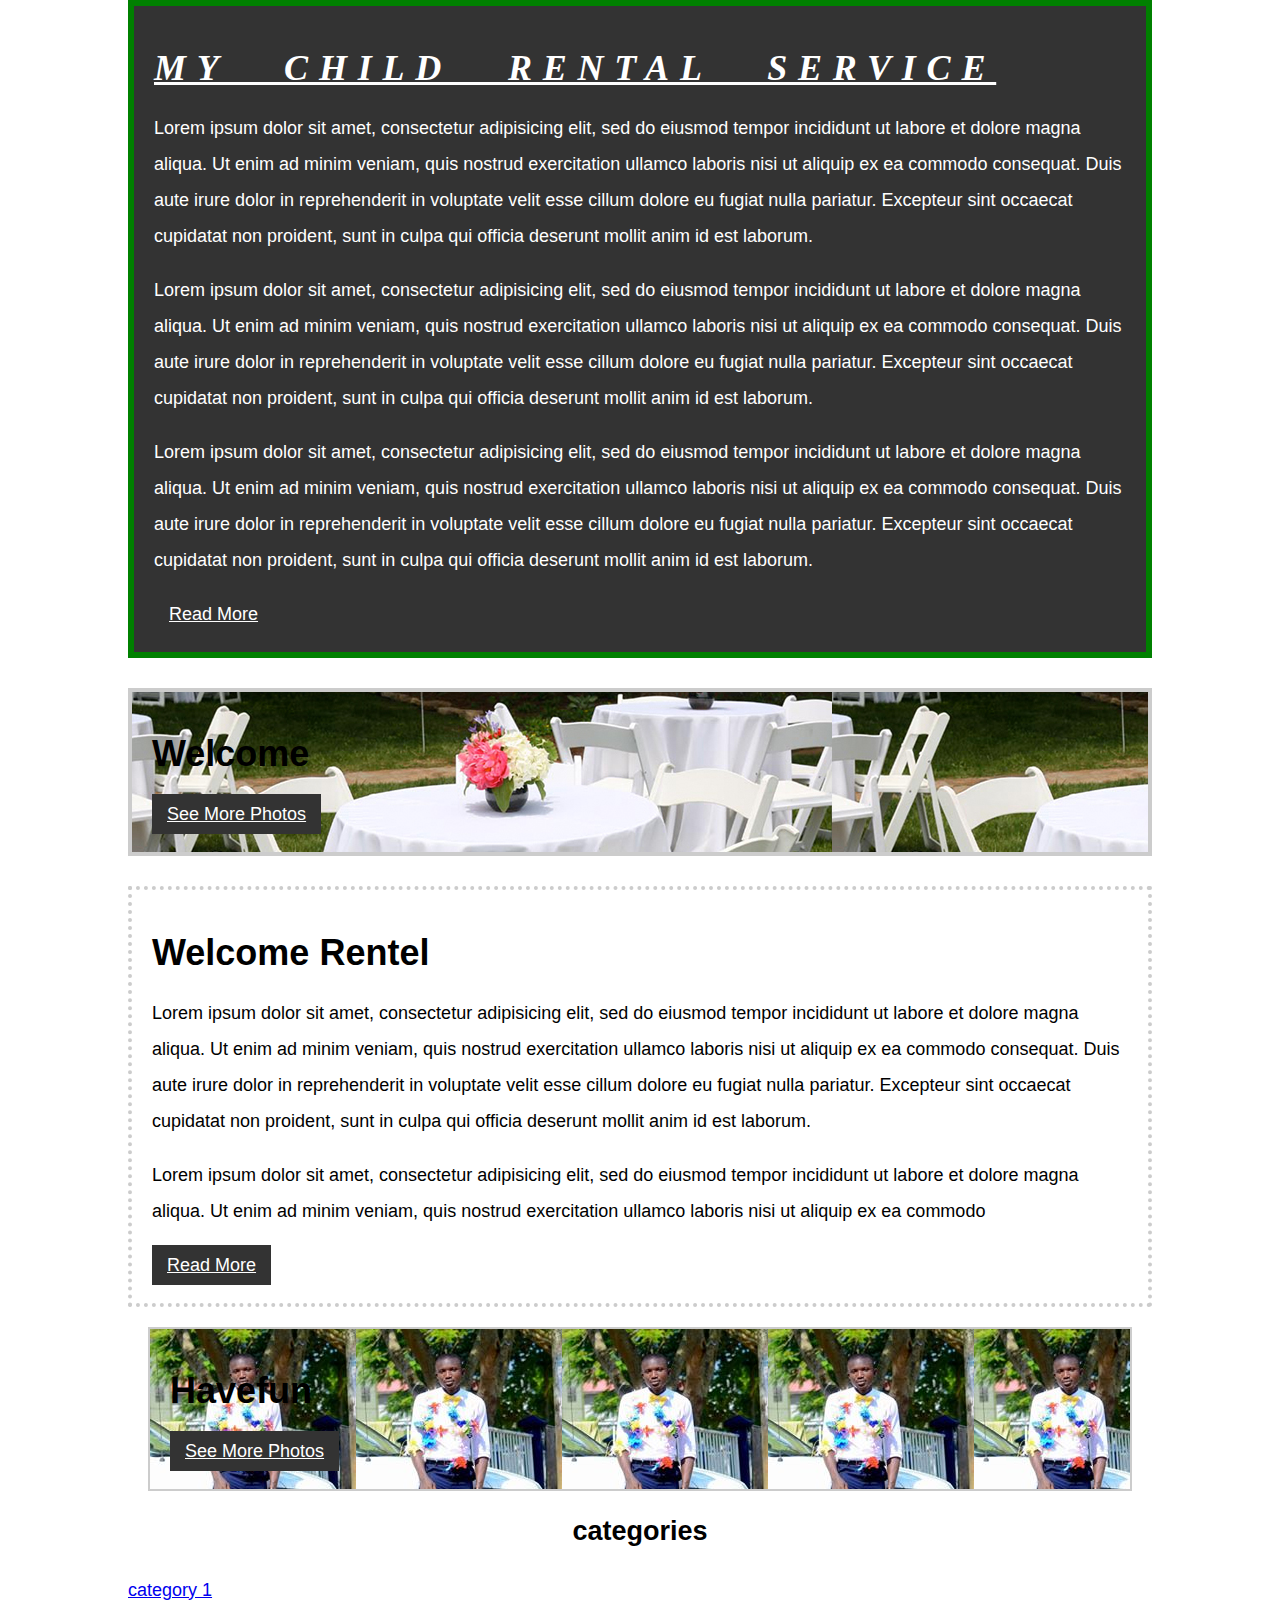
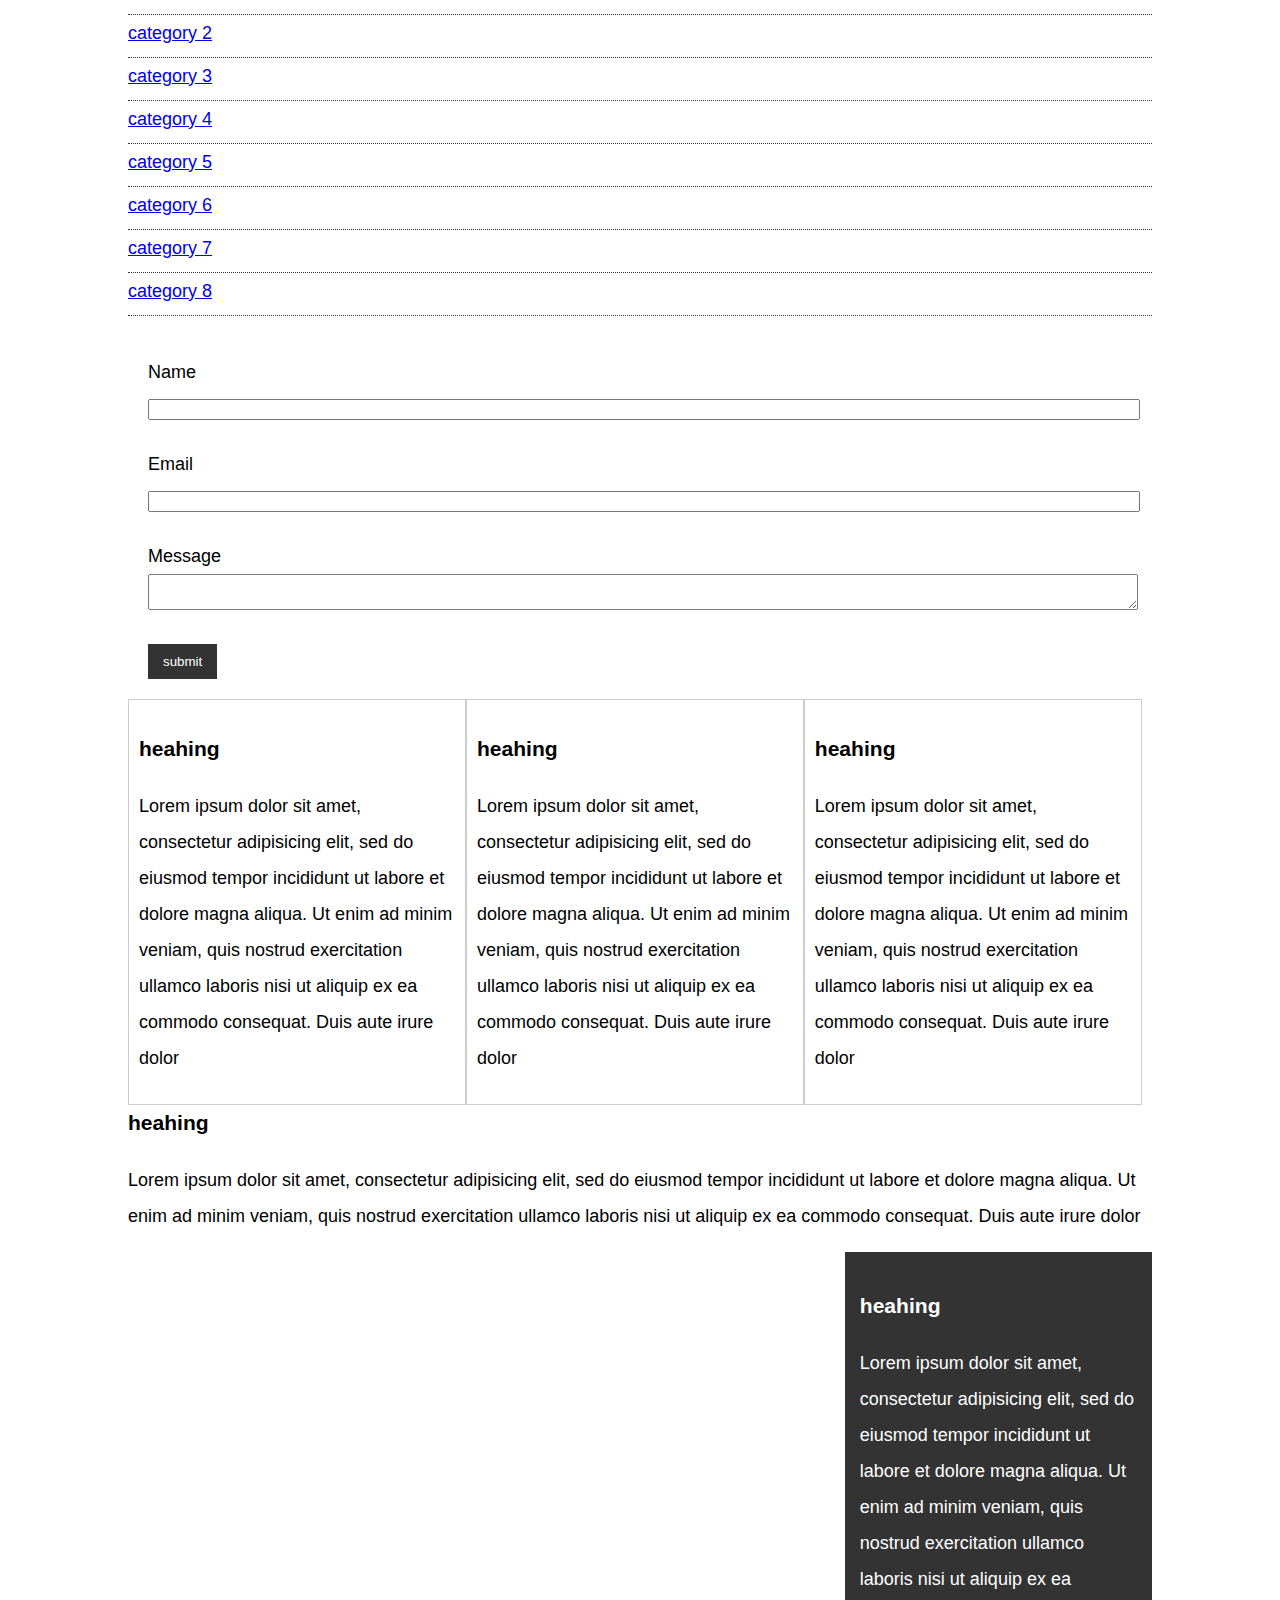
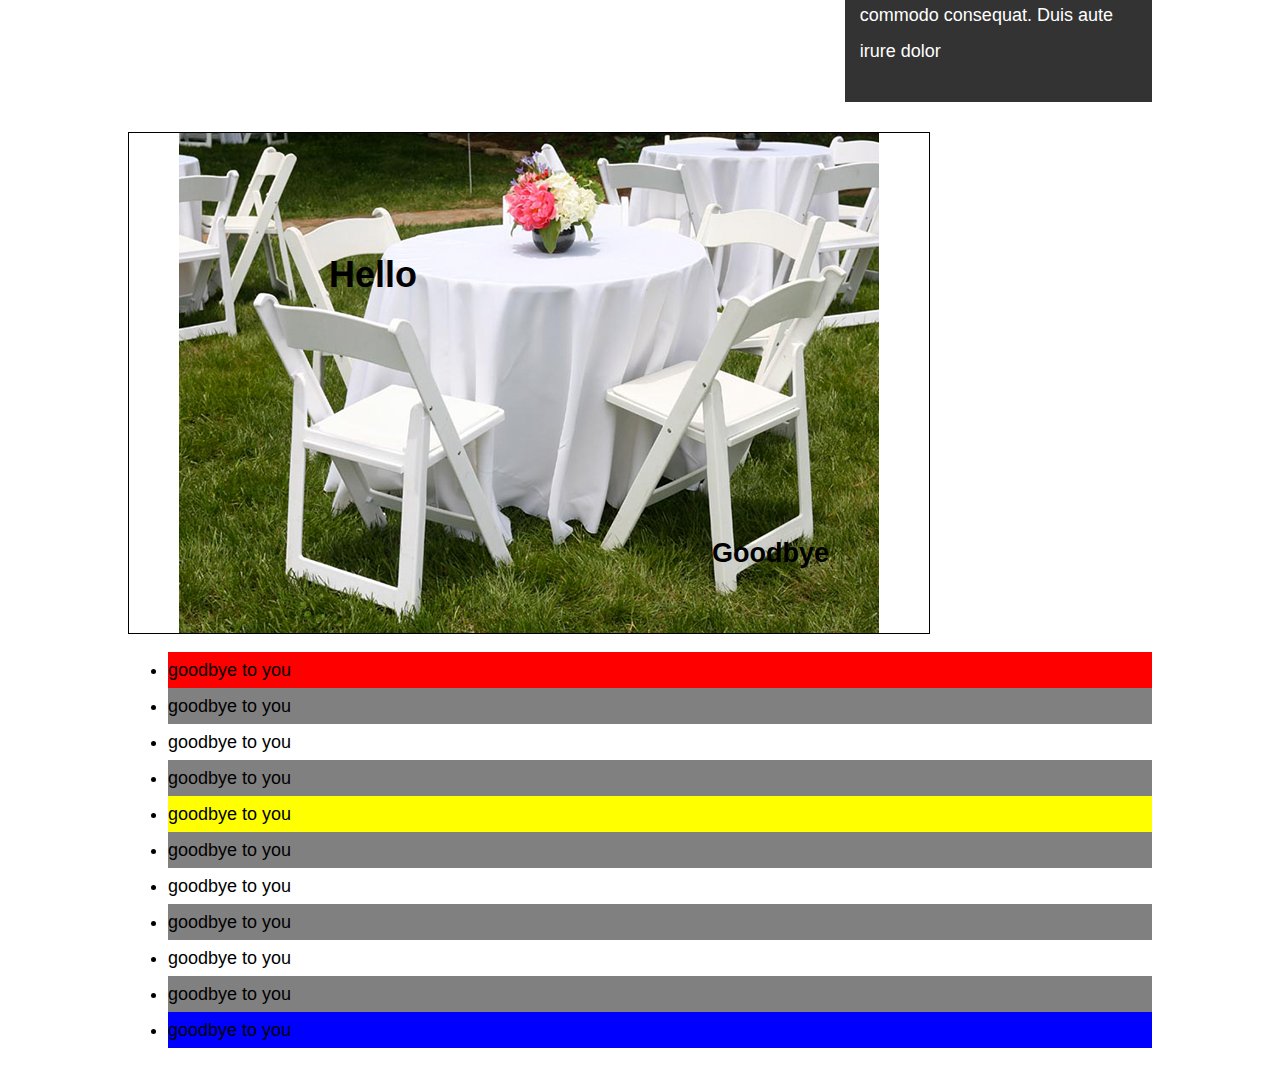
<file: INDEX.HTML>
<!DOCTYPE html>
<html>
<head>
	<title>My Rental Web</title>
	<link rel="stylesheet" type="text/css" href="stylesheet/style.css">

</head>
<body>
	<div class="container">
	<div class="box-1">
	<h1>My Child Rental service</h1>


	<p>Lorem ipsum dolor sit amet, consectetur adipisicing elit, sed do eiusmod
	tempor incididunt ut labore et dolore magna aliqua. Ut enim ad minim veniam,
	quis nostrud exercitation ullamco laboris nisi ut aliquip ex ea commodo
	consequat. Duis aute irure dolor in reprehenderit in voluptate velit esse
	cillum dolore eu fugiat nulla pariatur. Excepteur sint occaecat cupidatat non
	proident, sunt in culpa qui officia deserunt mollit anim id est laborum.</p>

	<p>Lorem ipsum dolor sit amet, consectetur adipisicing elit, sed do eiusmod
	tempor incididunt ut labore et dolore magna aliqua. Ut enim ad minim veniam,
	quis nostrud exercitation ullamco laboris nisi ut aliquip ex ea commodo
	consequat. Duis aute irure dolor in reprehenderit in voluptate velit esse
	cillum dolore eu fugiat nulla pariatur. Excepteur sint occaecat cupidatat non
	proident, sunt in culpa qui officia deserunt mollit anim id est laborum.</p>

	
		<p>Lorem ipsum dolor sit amet, consectetur adipisicing elit, sed do eiusmod
	tempor incididunt ut labore et dolore magna aliqua. Ut enim ad minim veniam,
	quis nostrud exercitation ullamco laboris nisi ut aliquip ex ea commodo
	consequat. Duis aute irure dolor in reprehenderit in voluptate velit esse
	cillum dolore eu fugiat nulla pariatur. Excepteur sint occaecat cupidatat non
	proident, sunt in culpa qui officia deserunt mollit anim id est laborum.</p>
	<a class="buttom" href="">Read More</a>
</div>




      <div class="box-2">
	<h1>Welcome </h1>
	
	<a class="buttom" href="">See More Photos</a>
</div>

          <div class="box-3">
	<h1>Welcome Rentel</h1>
	<p>Lorem ipsum dolor sit amet, consectetur adipisicing elit, sed do eiusmod
	tempor incididunt ut labore et dolore magna aliqua. Ut enim ad minim veniam,
	quis nostrud exercitation ullamco laboris nisi ut aliquip ex ea commodo
	consequat. Duis aute irure dolor in reprehenderit in voluptate velit esse
	cillum dolore eu fugiat nulla pariatur. Excepteur sint occaecat cupidatat non
	proident, sunt in culpa qui officia deserunt mollit anim id est laborum.</p>

	<p>Lorem ipsum dolor sit amet, consectetur adipisicing elit, sed do eiusmod
	tempor incididunt ut labore et dolore magna aliqua. Ut enim ad minim veniam,
	quis nostrud exercitation ullamco laboris nisi ut aliquip ex ea commodo
	</p>
	<a class="buttom" href="">Read More</a>
</div>

  <div class="box-4">
	<h1>Havefun </h1>
	
	<a class="buttom" href="">See More Photos</a>
</div>

     <div class="categories">
     	<h2>categories</h2>
     	<ul>
     		<li><a href="#">category 1</a></li>

     			<li><a href="#">category 2</a></li>

     			  	<li><a href="#">category 3</a></li>

     			  	  	<li><a href="#">category 4</a></li>

     			  	   	<li><a href="#">category 5</a></li>

     			  	       	<li><a href="#">category 6</a></li>

     			  	       		<li><a href="#">category 7</a></li>

     			  	       			<li><a href="#">category 8</a></li>

     	</ul>
     </div>
     <form class="my-form">
     	<div class="form-group">
     		<label>Name</label>
     		<input type="text" name="Name">
     		
     	</div>

     		<div class="form-group">
     		<label>Email</label>
     		<input type="text" name="email">
     		
     	</div>

     		<div class="form-group">
     		<label>Message</label>
     		<textarea name="Message"></textarea>
     		
     	</div>
     	<input class="buttom" type="submit" value="submit" name="submit">
     </form>

     <div class="block">
     	    <h3>heahing </h3>
            <p> Lorem ipsum dolor sit amet, consectetur adipisicing elit, sed do eiusmod
     	    tempor incididunt ut labore et dolore magna aliqua. Ut enim ad minim veniam,
     	    quis nostrud exercitation ullamco laboris nisi ut aliquip ex ea commodo
     	     consequat. Duis aute irure dolor</p> 
     </div>


     <div class="block">
     	    <h3>heahing </h3>
            <p> Lorem ipsum dolor sit amet, consectetur adipisicing elit, sed do eiusmod
     	    tempor incididunt ut labore et dolore magna aliqua. Ut enim ad minim veniam,
     	    quis nostrud exercitation ullamco laboris nisi ut aliquip ex ea commodo
     	     consequat. Duis aute irure dolor</p> 
     </div>
     
     <div class="block">
     	    <h3>heahing </h3>
            <p> Lorem ipsum dolor sit amet, consectetur adipisicing elit, sed do eiusmod
     	    tempor incididunt ut labore et dolore magna aliqua. Ut enim ad minim veniam,
     	    quis nostrud exercitation ullamco laboris nisi ut aliquip ex ea commodo
     	     consequat. Duis aute irure dolor</p> 
     </div>


     <div id="mini-block">
     	    <h3>heahing </h3>
            <p> Lorem ipsum dolor sit amet, consectetur adipisicing elit, sed do eiusmod
     	    tempor incididunt ut labore et dolore magna aliqua. Ut enim ad minim veniam,
     	    quis nostrud exercitation ullamco laboris nisi ut aliquip ex ea commodo
     	     consequat. Duis aute irure dolor</p> 
     </div>


     <div id="sidebar">
     	    <h3>heahing </h3>
            <p> Lorem ipsum dolor sit amet, consectetur adipisicing elit, sed do eiusmod
     	    tempor incididunt ut labore et dolore magna aliqua. Ut enim ad minim veniam,
     	    quis nostrud exercitation ullamco laboris nisi ut aliquip ex ea commodo
     	     consequat. Duis aute irure dolor</p> 
     </div>
     <div class="clr"></div>

     <div class="p-box">
     	<h1>Hello</h1>
     	<h2>Goodbye</h2>
     	
     </div>
     <ul class="my-list">
     	<li>goodbye to you</li>
     	<li>goodbye to you</li>
     	<li>goodbye to you</li>
     	<li>goodbye to you</li>
     	<li>goodbye to you</li>
     	<li>goodbye to you</li>
     	<li>goodbye to you</li>
     	<li>goodbye to you</li>
     	<li>goodbye to you</li>
     	<li>goodbye to you</li>
     	<li>goodbye to you</li>
     	
     </ul>
</div>

	



</body>
</html>
</file>
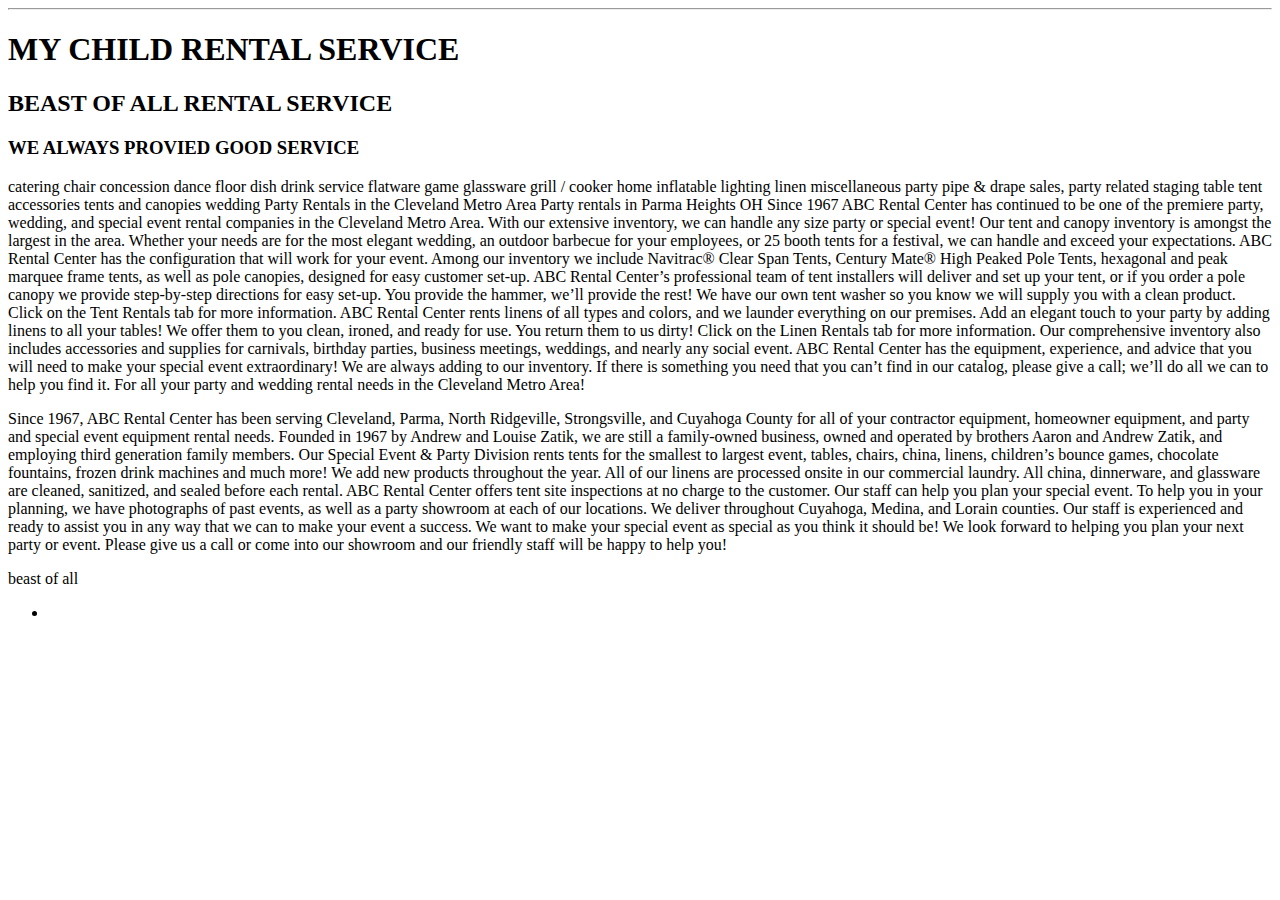
<file: COPY.HTML>
<!DOCTYPE html>
<html>
<head>
	<title>MY CHILD RENTAL SERVICE</title>
</head>
<body>
	
	<hr>

<h1>MY CHILD RENTAL SERVICE</h1>
<h2>BEAST OF ALL RENTAL SERVICE</h2>
<h3>WE ALWAYS PROVIED GOOD SERVICE</h3>

<p>
catering
chair
concession
dance floor
dish
drink service
flatware
game
glassware
grill / cooker
home
inflatable
lighting
linen
miscellaneous party
pipe & drape
sales, party related
staging
table
tent accessories
tents and canopies
wedding
Party Rentals in the Cleveland Metro Area
Party rentals in Parma Heights OH
Since 1967 ABC Rental Center has continued to be one of the premiere party, wedding, and special event rental companies in the Cleveland Metro Area. With our extensive inventory, we can handle any size party or special event!

Our tent and canopy inventory is amongst the largest in the area. Whether your needs are for the most elegant wedding, an outdoor barbecue for your employees, or 25 booth tents for a festival, we can handle and exceed your expectations. ABC Rental Center has the configuration that will work for your event. Among our inventory we include Navitrac® Clear Span Tents, Century Mate® High Peaked Pole Tents, hexagonal and peak marquee frame tents, as well as pole canopies, designed for easy customer set-up. ABC Rental Center’s professional team of tent installers will deliver and set up your tent, or if you order a pole canopy we provide step-by-step directions for easy set-up. You provide the hammer, we’ll provide the rest! We have our own tent washer so you know we will supply you with a clean product. Click on the Tent Rentals tab for more information.

ABC Rental Center rents linens of all types and colors, and we launder everything on our premises. Add an elegant touch to your party by adding linens to all your tables! We offer them to you clean, ironed, and ready for use. You return them to us dirty! Click on the Linen Rentals tab for more information.

Our comprehensive inventory also includes accessories and supplies for carnivals, birthday parties, business meetings, weddings, and nearly any social event.

ABC Rental Center has the equipment, experience, and advice that you will need to make your special event extraordinary! We are always adding to our inventory. If there is something you need that you can’t find in our catalog, please give a call; we’ll do all we can to help you find it. For all your party and wedding rental needs in the Cleveland Metro Area!</p>
<p>Since 1967, ABC Rental Center has been serving Cleveland, Parma, North Ridgeville, Strongsville, and Cuyahoga County for all of your contractor equipment, homeowner equipment, and party and special event equipment rental needs. Founded in 1967 by Andrew and Louise Zatik, we are still a family-owned business, owned and operated by brothers Aaron and Andrew Zatik, and employing third generation family members.

Our Special Event & Party Division rents tents for the smallest to largest event, tables, chairs, china, linens, children’s bounce games, chocolate fountains, frozen drink machines and much more! We add new products throughout the year. All of our linens are processed onsite in our commercial laundry. All china, dinnerware, and glassware are cleaned, sanitized, and sealed before each rental. ABC Rental Center offers tent site inspections at no charge to the customer. Our staff can help you plan your special event. To help you in your planning, we have photographs of past events, as well as a party showroom at each of our locations. We deliver throughout Cuyahoga, Medina, and Lorain counties. Our staff is experienced and ready to assist you in any way that we can to make your event a success. We want to make your special event as special as you think it should be!

We look forward to helping you plan your next party or event. Please give us a call or come into our showroom and our friendly staff will be happy to help you!</p>
<p>beast of all</p>
<ul>
	<li></li>
</ul>
</body>
</html>
</file>
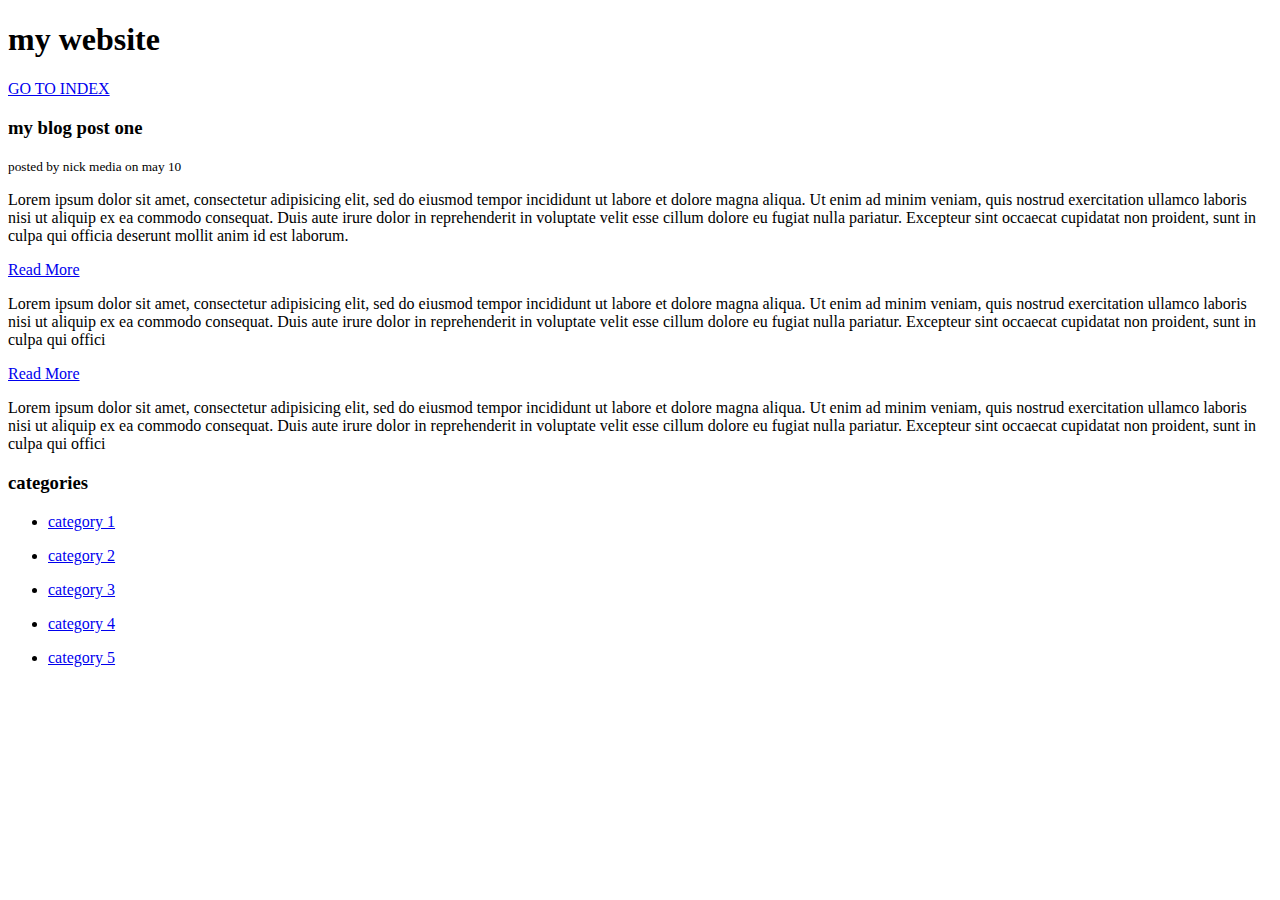
<file: blog/blog.html>
<!DOCTYPE html>
<html>
<head>
	<title>my blog</title>
	<meta name="descrition" content="awesome blog by nick media">
	<meta name="keyword" content="webdesign blog webdev blog, nick media">
</head>
<body>
     <header>
     	   <h1> my website</h1>
     </header>

     <a href="INDEX.HTML"> GO TO INDEX</a>


     <section>
     	<article>
     		<h3>my blog post one</h3>
     		<small>posted by nick media on may 10 </small>


     		<p>Lorem ipsum dolor sit amet, consectetur adipisicing elit, sed do eiusmod
     		tempor incididunt ut labore et dolore magna aliqua. Ut enim ad minim veniam,
     		quis nostrud exercitation ullamco laboris nisi ut aliquip ex ea commodo
     		consequat. Duis aute irure dolor in reprehenderit in voluptate velit esse
     		cillum dolore eu fugiat nulla pariatur. Excepteur sint occaecat cupidatat non
     		proident, sunt in culpa qui officia deserunt mollit anim id est laborum.</p>

                 <a href="post.html">Read More</a>


     		<p>Lorem ipsum dolor sit amet, consectetur adipisicing elit, sed do eiusmod
     		tempor incididunt ut labore et dolore magna aliqua. Ut enim ad minim veniam,
     		quis nostrud exercitation ullamco laboris nisi ut aliquip ex ea commodo
     		consequat. Duis aute irure dolor in reprehenderit in voluptate velit esse
     		cillum dolore eu fugiat nulla pariatur. Excepteur sint occaecat cupidatat non
     		proident, sunt in culpa qui offici</p>

                 <a href="post.html">Read More</a>


     		<p>Lorem ipsum dolor sit amet, consectetur adipisicing elit, sed do eiusmod
     		tempor incididunt ut labore et dolore magna aliqua. Ut enim ad minim veniam,
     		quis nostrud exercitation ullamco laboris nisi ut aliquip ex ea commodo
     		consequat. Duis aute irure dolor in reprehenderit in voluptate velit esse
     		cillum dolore eu fugiat nulla pariatur. Excepteur sint occaecat cupidatat non
     		proident, sunt in culpa qui offici</p>
                 
     

     	</article>
     </section>

     <aside>
     	<h3>categories</h3>
     	<nav>
     		<ul>
     			<li> <a href="#">category 1</a></li>
     		</ul>

     		 <ul>
     			<li> <a href="#">category 2</a></li>
     		</ul>
     		  <ul>
     			<li> <a href="#">category 3</a></li>
     		</ul>
     		 <ul>
     			<li> <a href="#">category 4</a></li>
     		</ul>
     		 <ul>
     			<li> <a href="#">category 5</a></li>
     		</ul>
     	</nav>
     </aside>
</body>
</html>
</file>
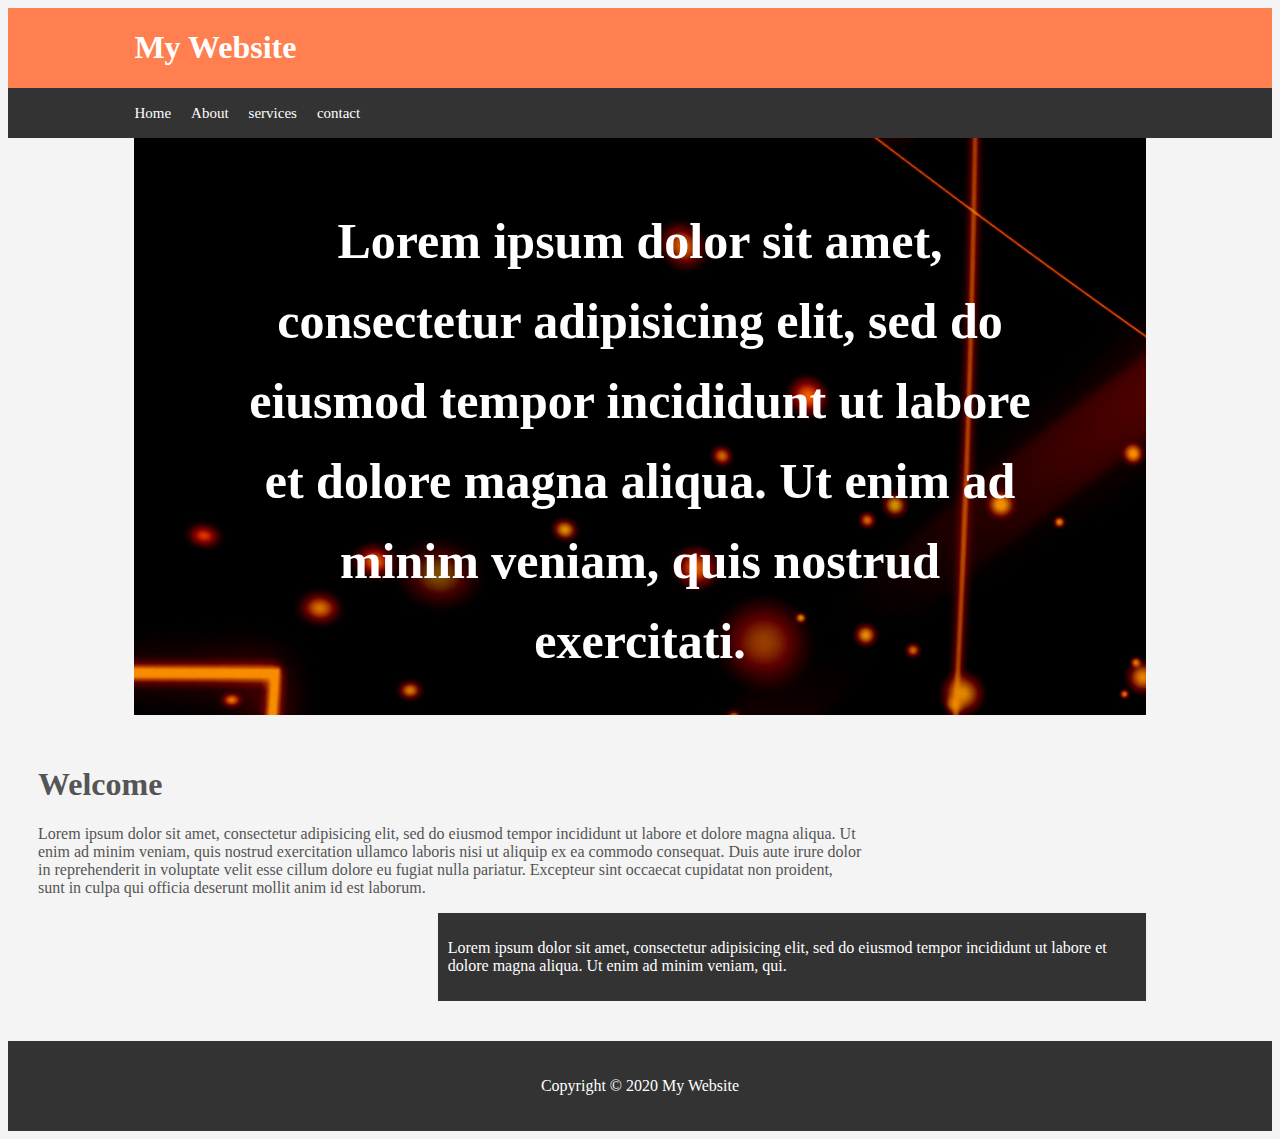
<file: MY WEBSITE/WEB.HTML>
<!DOCTYPE html>
<html>
<head>
	<title>My Website</title>
  <link rel="stylesheet" type="text/css" href="style/style.css">
</head>
<body>
<header id="main-header">
	<div class="container">
	<h1> My Website</h1>
</div>
	
</header>


<nav id="navbar">
	<div class="container">
	<ul>
		<li><a href="#">Home</a></li>
		<li><a href="#">About</a></li>
		<li><a href="#">services</a></li>
		<li><a href="#">contact</a></li>
	</ul>
</div>
	
</nav>
       <div class="container">
<section id="showcase">
	<div class="container">
		<h1>Lorem ipsum dolor sit amet, consectetur adipisicing elit, sed do eiusmod
		tempor incididunt ut labore et dolore magna aliqua. Ut enim ad minim veniam,
		quis nostrud exercitati.</h1>
		 
	</div>
	
</section>
</div>

<section id="main">
	<h1>Welcome</h1>
	<p>Lorem ipsum dolor sit amet, consectetur adipisicing elit, sed do eiusmod
	tempor incididunt ut labore et dolore magna aliqua. Ut enim ad minim veniam,
	quis nostrud exercitation ullamco laboris nisi ut aliquip ex ea commodo
	consequat. Duis aute irure dolor in reprehenderit in voluptate velit esse
	cillum dolore eu fugiat nulla pariatur. Excepteur sint occaecat cupidatat non
	proident, sunt in culpa qui officia deserunt mollit anim id est laborum.</p>
	
</section>

<div class="container">
<aside id="sidebar">

	<p>Lorem ipsum dolor sit amet, consectetur adipisicing elit, sed do eiusmod
	tempor incididunt ut labore et dolore magna aliqua. Ut enim ad minim veniam,
	qui.</p>
	
</aside>
</div>

<footer id="main-footer">
	<p>Copyright &copy; 2020 My Website</p>
	
</footer>
</body>
</html>
</file>
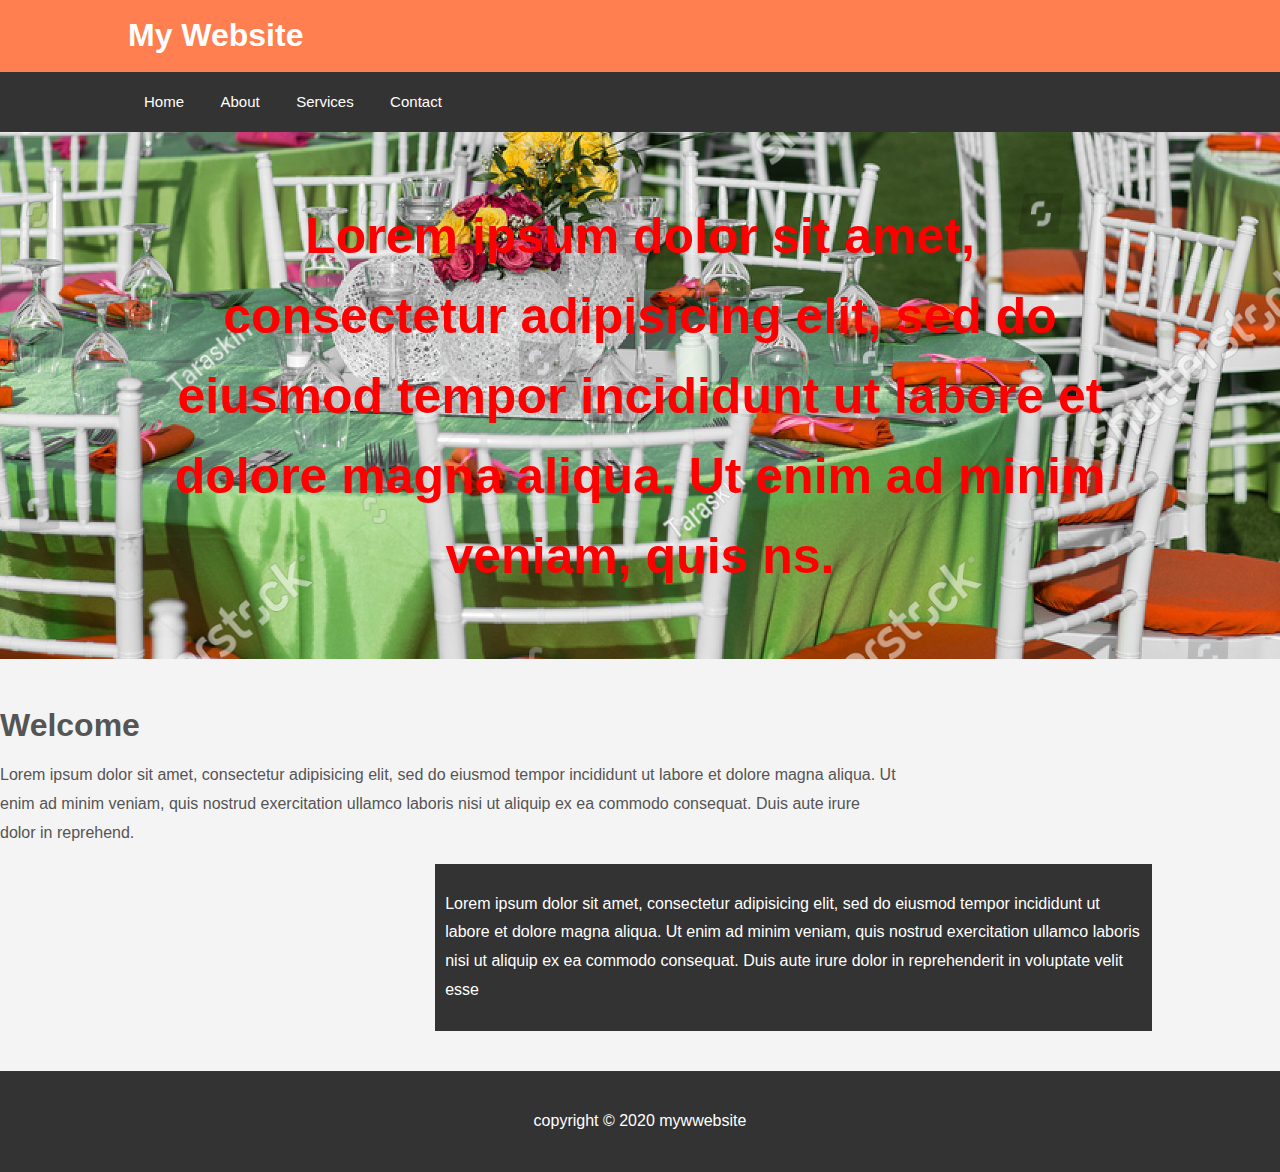
<file: website/web.html>
<!DOCTYPE html>
<html>
<head>
	<title>My Website</title>
	<link rel="stylesheet" type="text/css" href="stylesheet/style.css">

</head>
<body>
	<header id="main-header">
		<div class="container">
			<h1> My Website</h1>
		</div>
		
	</header>
	<nav id="navbar">
		<div class="container">
			<ul>
				<li><a href="#">Home</a></li>
				<li><a href="#">About</a></li>
				<li><a href="#">Services</a></li>
				<li><a href="#">Contact</a></li> 
			</ul>
		</div>
	</nav>
         
	<section id="showcase">
		<div class="container">
			<h1>Lorem ipsum dolor sit amet, consectetur adipisicing elit, sed do eiusmod
			tempor incididunt ut labore et dolore magna aliqua. Ut enim ad minim veniam,
			quis ns.</h1>

		</div>
	</section>
	
	 
		<section id="main">
		<h1>Welcome</h1>
			<p>Lorem ipsum dolor sit amet, consectetur adipisicing elit, sed do eiusmod
			tempor incididunt ut labore et dolore magna aliqua. Ut enim ad minim veniam,
			quis nostrud exercitation ullamco laboris nisi ut aliquip ex ea commodo
			consequat. Duis aute irure dolor in reprehend.</p>
			
	
	</section>
		
        <div class="container">
	<aside id="sidebar">
		<p>Lorem ipsum dolor sit amet, consectetur adipisicing elit, sed do eiusmod
		tempor incididunt ut labore et dolore magna aliqua. Ut enim ad minim veniam,
		quis nostrud exercitation ullamco laboris nisi ut aliquip ex ea commodo
		consequat. Duis aute irure dolor in reprehenderit in voluptate velit esse
	</p>
		
	</aside>
</div>


	<footer id="main-footer">
		<p>copyright &copy; 2020 mywwebsite</p>
		
	</footer>
	

</body>
</html>
</file>
<file: stylesheet/style.css>
body{
	background-color:#555,
	color:#fff;

	font-family:Arial, helvetica, sans-serif;
	font-size:18px;
	height- width: 2px;
	line-height: 2.0em;
	margin: 0;
}


.container{
	width: 80%;
	margin: auto;
	overflow:hidden;
}
 .buttom{
 	background-color:#333;
 	color:#fff;
 	padding:10px 15px;
 	border:none;
 }
 .buttom:hover{
 	background-color:red;
 	color:#fff;

 }

 .clr{
 	clear: both;
 }

.box-1{
	background-color: #333;
	color:#fff;

	border: 6px green solid;
	padding: 20px;
	margin-top: 22px 0;
}

.box-1 h1{
	font-family: Tahoma;
	font-weight: 800;
	font-style: italic;text-decoration:underline;
	text-transform:uppercase;
	letter-spacing: 0.3em;
	word-spacing: 1em;
}
.box-2{
	border:4px solid #ccc;
	padding:20px;
	margin:30px 0;
	background-image: url("../image/rtimage.jpg");

}




.box-3{
	border:4px dotted #ccc;
	padding:20px;
	margin:20px 0;

}


.box-4{
	border:2px solid #ccc;
	padding:20px;
	margin:20px;

	background-image: url("../image/MJ.jpg");

}


.categoriers{
	border:2px #ccc solid;
	padding: 10px;
	border- border-radius: 15px;
}

.categories h2{
	text-align: center;
	text-shadow:green;
}

.categories ul{
	padding: 0;
	list-style:square;
	list-style:none;
}

.categories li{
	padding-bottom:6px;
	border-bottom:dotted 1px #333;
}

.my-form{
	padding: 20px;
}

.my-form .form-group{
	padding-bottom:20px;
}

.my-form label{
	display:block; 
}

.my-form input[type="text"], .my-form textarea{
	padding: 8;
	width: 100%;
}

.block{
	float:left;
	width:33.0%;
	border: 1px solid #ccc;
	padding:10px;
	box-sizing:border-box; 
}
#main-block{
	float:left;
	width: 70%;
}
#sidebar{
	float: right;
	width: 30%;
	background-color:#333;
	color: #FFF;
	padding: 15PX;
	box-sizing: border-box;
}
.p-box{
	width:800px;
	height: 500px;
	border:1px solid #000;
	margin-top: 30px;
	position:relative;
	background-image: url("../image/rtimage.jpg");
	background-repeat: no-repeat;
	background-position: 100PX 200PX;
	background-position: center top;

}

.p-box h1{
	position:absolute;
	top: 100px;
	left: 200px;
}

.p-box h2{
	position: absolute;
	bottom: 40px;
	right: 100px;

}

.my-list li:first-child{
	background-color:red;


}
.my-list li:last-child{
	background-color: blue;
}

.my-list li:nth-child(5){
	background-color: yellow;

}

.my-list li:nth-child(even){
	background-color: grey;
}
</file>
<file: MY WEBSITE/style/style.css>
body{
	background-color:#f4f4f4;
	color: #555;
	font-family:Arial, Helvetica, sans-serif,
	font-size:16px;
	line-height: 1.6em
	margin:0;
}

.container{
	width:80%;
	margin:auto;
	overflow:hidden;
}

#main-header{
	background-color:coral;
	color:#fff;
}

#navbar{
	background-color:#333;
	color:#fff;
}
#navbar ul{
	padding:0;
	list-style:none;
}

#navbar li{
	display:inline;
}

#navbar a{
	color: #fff;
	text-decoration: none;
	font-size: 15px;
	padding-right:16px;
}

#showcase{
	background-image:url("../images/showcase.jpg");
/	background-position:center right;
	min-height:300px;
	margin-bottom:30px;
	text-align: center;
}

#showcase h1{
	color:#fff;
	font-size:50px;
	line-height: 1.6em;
	padding-top: 30px;
}

#main{
	float:left;
	width: 70%;
	padding:0 30px;
	box-sizing:border-box;
}

#sidebar{
	float:right;
	width: 70%;
	background-color:#333;
	color:#fff;
	padding:10px;
	box-sizing:border-box;
}


#main-footer{
	background-color:#333;
	color:#fff;
	text-align: center;
	padding: 20px;
	margin-top: 40px;
}

@media(max-width:600px){

#main{
	width:100%;
float:none;
}

#sidebar{
	width: 100px;
	float:none;

}
}
</file>
<file: website/stylesheet/style.css>
body{
	background-color:#f4f4f4;
	color:#555;
	font-family: Arial, Helvetica, sans-serif;
	font-size: 16px;
	line-height:1.8em;
	margin:0;
}

.container{
	width:80%;
	margin:auto;
	overflow:hidden;
}

#main-header{
	background-color:coral;
	color: #fff;
}

#navbar{
	background-color: #333;
	color: #fff;
}

#navbar ul{
	padding:0;
	list-style:none;
}


#navbar li{
	display:inline;
}

#navbar a{
	color: #fff;
	text-decoration:none;
	font-size:15px;
	padding:16px;
}


#showcase{
	background-image: url("../images/stoc.jpg");
	background-position: right;
	min-height:200px;
	margin-bottom: 30px;
	text-align: center; 
}

#showcase h1{
	color: #ff0000;
	font-size:50px;
	line-height: 1.6em;
	padding: 30px;
}

#main{
	float:left;
	width:70%;
	position-top: 30px;
	box-sizing:border-box;
}

#sidebar{
	float: right;
	width: 70%;
	background:#333;
	color:#fff;
	padding:10px;
	box-sizing:border-box;
}

#main-footer{
	background-color:#333;
	color:#fff;
	text-align: center;
	padding: 20px;
	margin-top:40px;
}


@media(max-width:600px){

#main{
	width:100%;
float:none;
}

#sidebar{
	width: 100px;
	float:none;

}
</file>
